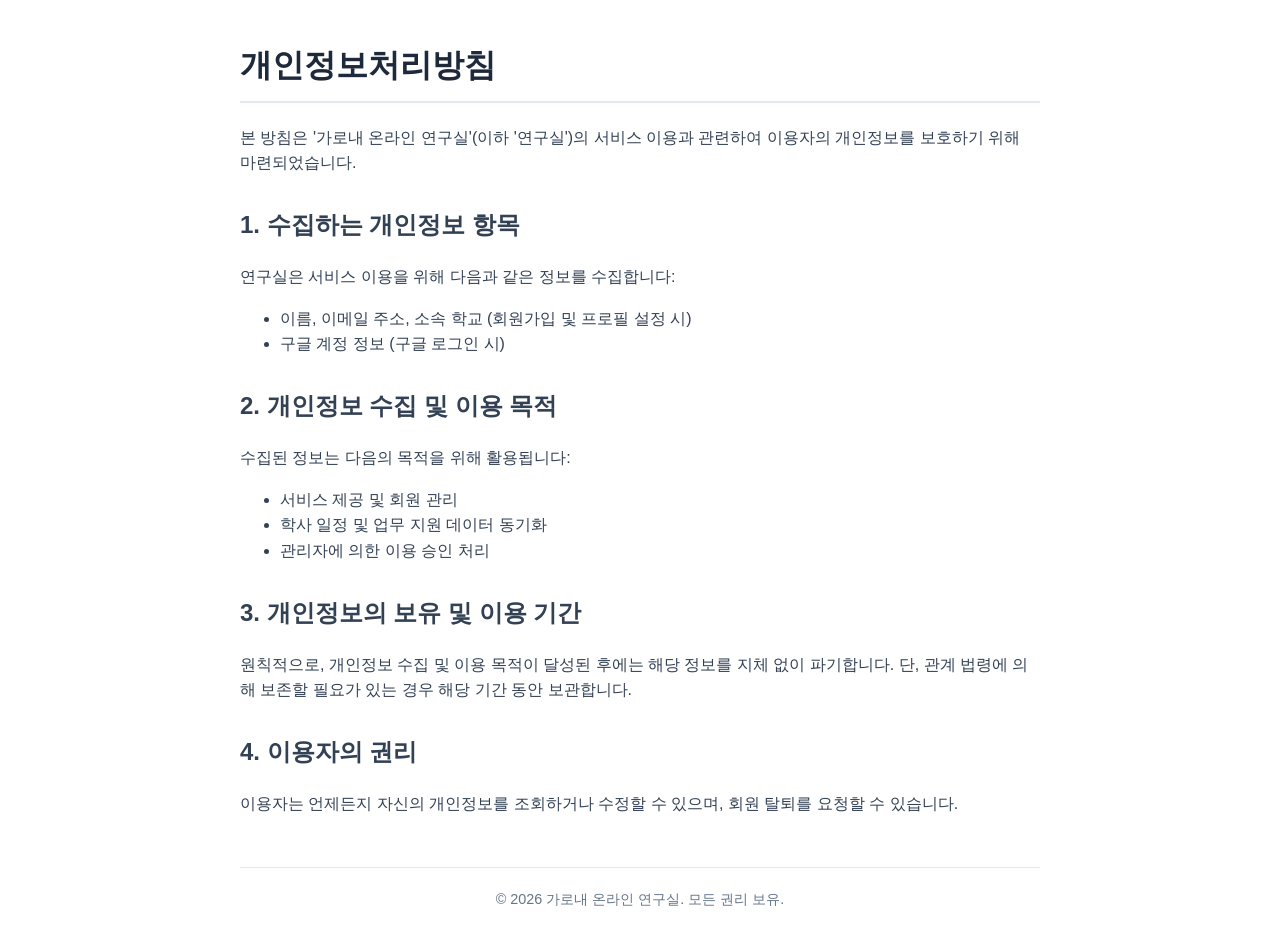
<file: privacy.html>
<!DOCTYPE html>
<html lang="ko">
<head>
    <meta charset="UTF-8">
    <meta name="viewport" content="width=device-width, initial-scale=1.0">
    <title>개인정보처리방침 - 가로내 온라인 연구실</title>
    <style>
        body { font-family: 'Pretendard', sans-serif; line-height: 1.6; color: #334155; max-width: 800px; margin: 40px auto; padding: 0 20px; }
        h1 { color: #1e293b; border-bottom: 2px solid #e2e8f0; padding-bottom: 10px; }
        h2 { color: #334155; margin-top: 30px; }
        p { margin-bottom: 15px; }
        .footer { margin-top: 50px; font-size: 0.9rem; color: #64748b; text-align: center; border-top: 1px solid #e2e8f0; padding-top: 20px; }
    </style>
</head>
<body>
    <h1>개인정보처리방침</h1>
    <p>본 방침은 '가로내 온라인 연구실'(이하 '연구실')의 서비스 이용과 관련하여 이용자의 개인정보를 보호하기 위해 마련되었습니다.</p>

    <h2>1. 수집하는 개인정보 항목</h2>
    <p>연구실은 서비스 이용을 위해 다음과 같은 정보를 수집합니다:</p>
    <ul>
        <li>이름, 이메일 주소, 소속 학교 (회원가입 및 프로필 설정 시)</li>
        <li>구글 계정 정보 (구글 로그인 시)</li>
    </ul>

    <h2>2. 개인정보 수집 및 이용 목적</h2>
    <p>수집된 정보는 다음의 목적을 위해 활용됩니다:</p>
    <ul>
        <li>서비스 제공 및 회원 관리</li>
        <li>학사 일정 및 업무 지원 데이터 동기화</li>
        <li>관리자에 의한 이용 승인 처리</li>
    </ul>

    <h2>3. 개인정보의 보유 및 이용 기간</h2>
    <p>원칙적으로, 개인정보 수집 및 이용 목적이 달성된 후에는 해당 정보를 지체 없이 파기합니다. 단, 관계 법령에 의해 보존할 필요가 있는 경우 해당 기간 동안 보관합니다.</p>

    <h2>4. 이용자의 권리</h2>
    <p>이용자는 언제든지 자신의 개인정보를 조회하거나 수정할 수 있으며, 회원 탈퇴를 요청할 수 있습니다.</p>

    <div class="footer">
        &copy; 2026 가로내 온라인 연구실. 모든 권리 보유.
    </div>
</body>
</html>
</file>
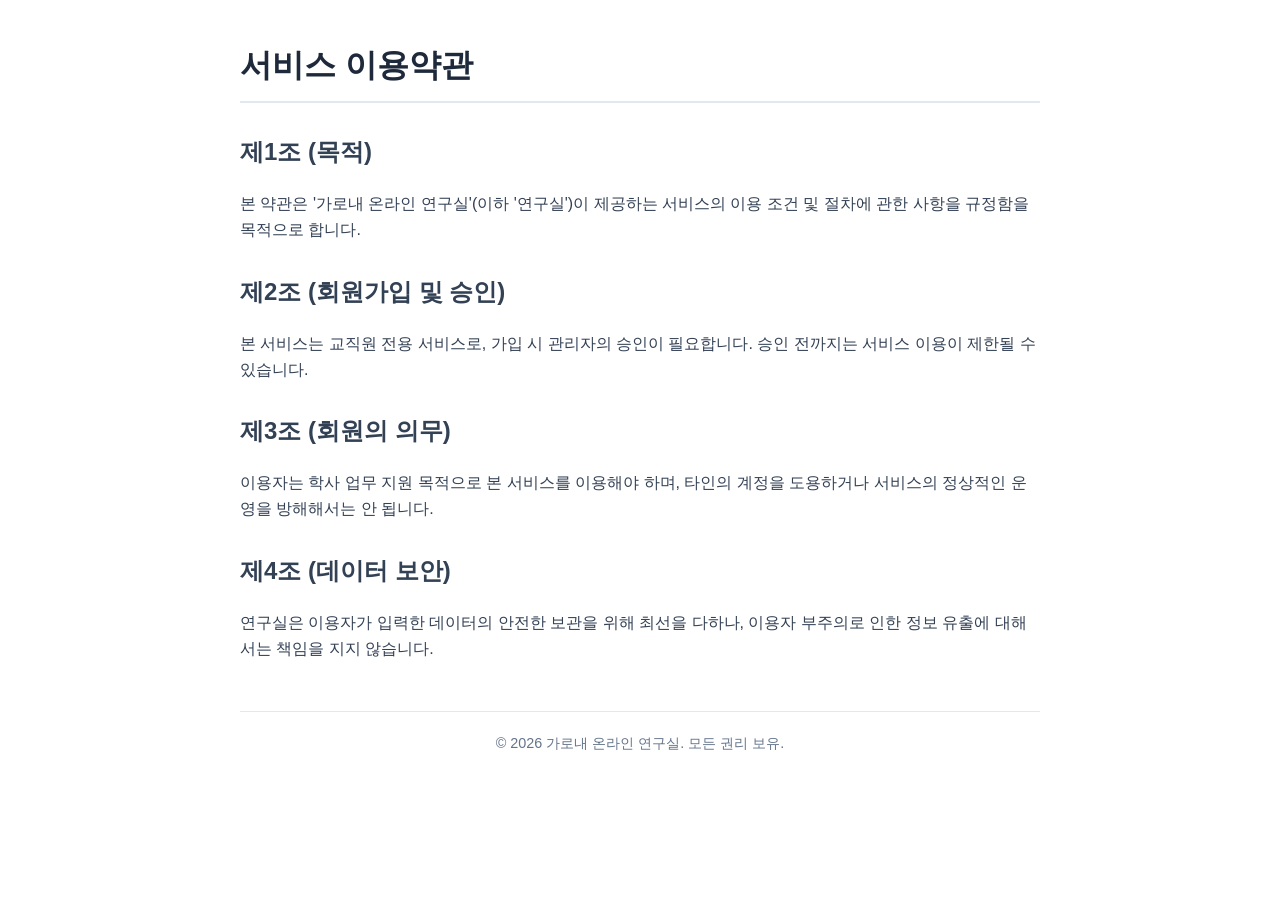
<file: terms.html>
<!DOCTYPE html>
<html lang="ko">
<head>
    <meta charset="UTF-8">
    <meta name="viewport" content="width=device-width, initial-scale=1.0">
    <title>서비스 이용약관 - 가로내 온라인 연구실</title>
    <style>
        body { font-family: 'Pretendard', sans-serif; line-height: 1.6; color: #334155; max-width: 800px; margin: 40px auto; padding: 0 20px; }
        h1 { color: #1e293b; border-bottom: 2px solid #e2e8f0; padding-bottom: 10px; }
        h2 { color: #334155; margin-top: 30px; }
        .footer { margin-top: 50px; font-size: 0.9rem; color: #64748b; text-align: center; border-top: 1px solid #e2e8f0; padding-top: 20px; }
    </style>
</head>
<body>
    <h1>서비스 이용약관</h1>
    
    <h2>제1조 (목적)</h2>
    <p>본 약관은 '가로내 온라인 연구실'(이하 '연구실')이 제공하는 서비스의 이용 조건 및 절차에 관한 사항을 규정함을 목적으로 합니다.</p>

    <h2>제2조 (회원가입 및 승인)</h2>
    <p>본 서비스는 교직원 전용 서비스로, 가입 시 관리자의 승인이 필요합니다. 승인 전까지는 서비스 이용이 제한될 수 있습니다.</p>

    <h2>제3조 (회원의 의무)</h2>
    <p>이용자는 학사 업무 지원 목적으로 본 서비스를 이용해야 하며, 타인의 계정을 도용하거나 서비스의 정상적인 운영을 방해해서는 안 됩니다.</p>

    <h2>제4조 (데이터 보안)</h2>
    <p>연구실은 이용자가 입력한 데이터의 안전한 보관을 위해 최선을 다하나, 이용자 부주의로 인한 정보 유출에 대해서는 책임을 지지 않습니다.</p>

    <div class="footer">
        &copy; 2026 가로내 온라인 연구실. 모든 권리 보유.
    </div>
</body>
</html>
</file>
